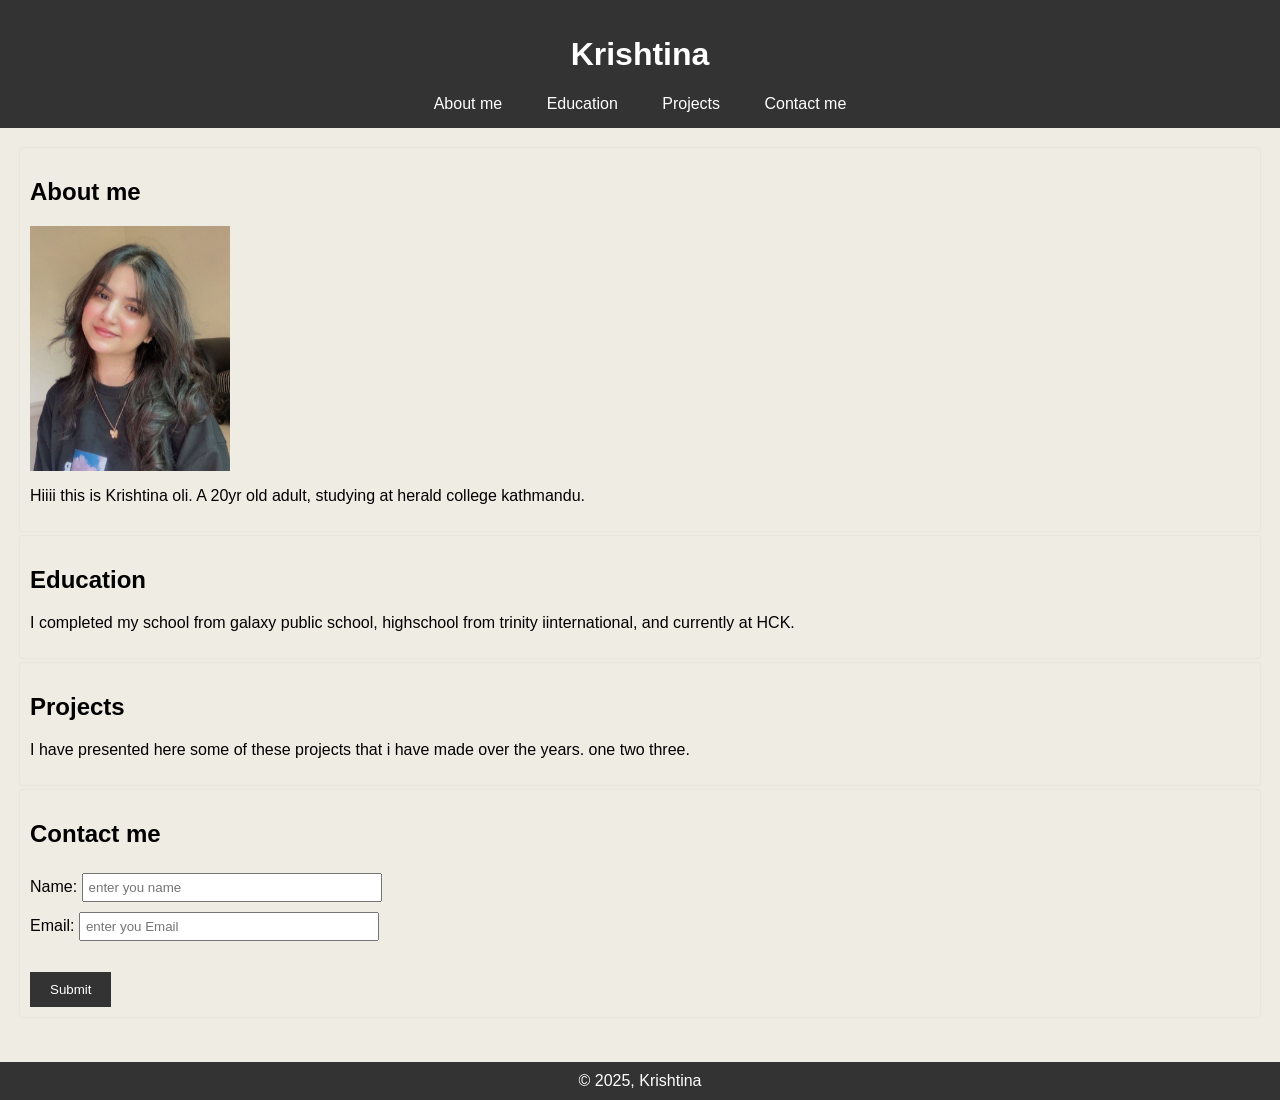
<file: week1/Portfolio/index.html>
<!DOCTYPE>
<html lang="en">
	<head>
		<meta charset= "UTF-8">
		<meta name="viewport" content="width= device-width, intital-scale=1.0" >
		<title>MY PORTFOLIO</title>
		<link href ="style.css" rel="stylesheet">
	</head>
	<body>
		<header>
			<h1 class="heading">Krishtina</h1>
			<nav>
				<a href="#aboutme">About me</a>
				<a href="#Certification">Education</a>
				<a href="#Projects"> Projects</a>
				<a href="#Contacts">Contact me</a>
			</nav>
		</header>
		<main>
			<section>
				<div id="aboutme">
					<h2>About me </h2>
					<img src="krishtina.png" alt="krishtina" width="200" >
					<p>
						Hiiii this is Krishtina oli. A 20yr old adult, studying at herald college kathmandu.
					</p>
				</div>
				<div id="Certification">
					<h2>Education</h2>
					<p>
				       I completed my school from galaxy public school, highschool from trinity iinternational, and currently at HCK.
					</p>
				</div>
				<div id="Projects">
					<h2>Projects</h2>
					<p>
				       I have presented here some of these projects that i have made over the years.
				       one two three.
					</p>
				</div>
				<div id="Contacts">
					<h2>Contact me </h2>
				      <form>
				      	<label for="name" >Name:</label>
				      	<input type="text" placeholder="enter you name" required><br>

				      	<label for="email" >Email:</label>
				      	<input type="text" placeholder="enter you Email" required><br>
				      </form>
				      <button type="submit"> Submit </button>
				</div>
			</section>
		</main>
		<footer>
			<span>&copy; 2025, Krishtina</span>
		</footer>

	</body>

</html>
</file>
<file: week1/Portfolio/style.css>
body{
	font-family: Arial;
	margin:0;
	padding:0;
	background-color: EFECE3;

}

header{
	background-color: #333;
	color:white;
	padding:15px;
	text-align: center;
}
header nav a{
	color:white;
	text-decoration:none;
	margin:20px;
	font-size: 16px;nt
}

header nav a:hover{
	text-decoration: underline;
}

main{
	padding:20px;
}

section div{
	padding:10px;
	margin-bottom: 5px;
	border-radius: 2px;
	box-shadow: 0px 0px 2px rgba(0,0,0,0.1);

}

form input{
	padding:5px;
	margin:5px 0;
	width:100%;
	max-width: 300px;
}
button{
	padding:10px 20px;
	background-color: #333;
	color:white;
	border:none;
	margin-top: 10px;
}
 button:hover {
 	background-color: #555;

 }

 footer{
 	text-align: center;
 	padding:10px;
 	background-color: #333;
 	color:white;
 	margin-top: 20px;
 }
</file>
